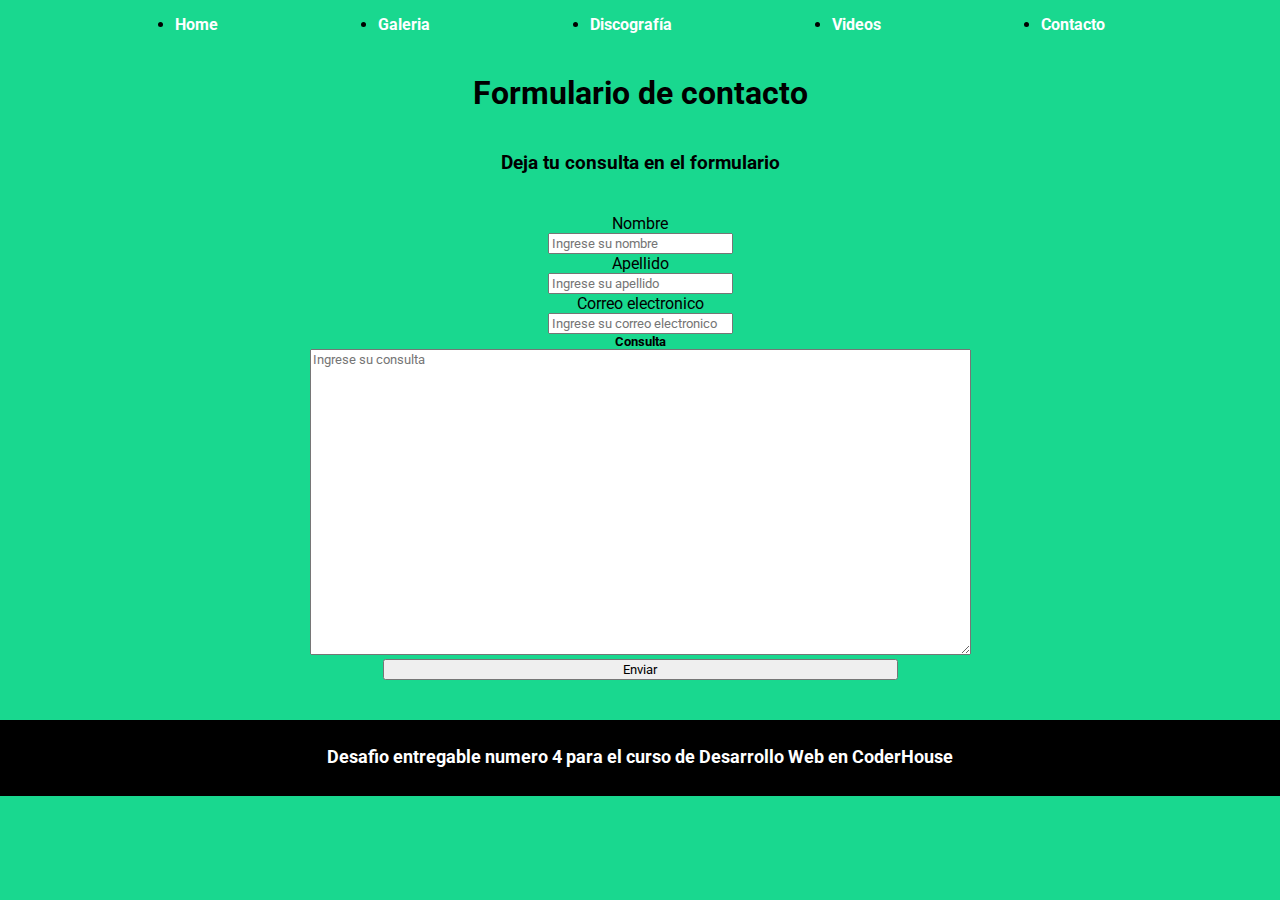
<file: contacto.html>
<!DOCTYPE html>
<html lang="en">
<head>
    <meta charset="UTF-8">
    <meta http-equiv="X-UA-Compatible" content="IE=edge">
    <meta name="viewport" content="width=device-width, initial-scale=1.0">
    <title>Linkin Park</title>
    <link rel="stylesheet" href="stylesheet.css">
    <link rel="preconnect" href="https://fonts.googleapis.com">
<link rel="preconnect" href="https://fonts.gstatic.com" crossorigin>
<link rel="shortcut icon" href="https://i.ibb.co/JvcGs16/favicon-16x16.png" alt="favicon-16x16" type="image/x-icon">
<link href="https://fonts.googleapis.com/css2?family=Roboto:wght@100;300;500&family=Sacramento&display=swap" rel="stylesheet">

</head>
<body>
    <header>
            <nav>
                <ul>
                   <li><a class="colorBlancoEnA" href="index.html">Home</a></li>
                    <li><a class="colorBlancoEnA" href="galeria.html">Galeria</a></li>
                    <li><a class="colorBlancoEnA" href="discografia.html">Discografía</a></li>
                    <li><a class="colorBlancoEnA" href="videos.html">Videos</a></li>
                    <li><a class="colorBlancoEnA" href="contacto.html">Contacto</a></li>
                </ul>
            </nav>

    </header>
</body>

<main>
<h1 id="h1Galeria">Formulario de contacto</h1>
<h3 id="h1Galeria">Deja tu consulta en el formulario</h3>

<div id="h1Galeria">
<form action="">
<label for="Nombre">Nombre</label>
<br>
<input type="text" placeholder="Ingrese su nombre">
<br>
<label for="Apellido">Apellido</label>
<br>
<input type="text" placeholder="Ingrese su apellido">
<br>
<label for="mail de contacto">Correo electronico</label>
<br>
<input type="mail" placeholder="Ingrese su correo electronico">
<br>
<h5>Consulta</h5>
<textarea name="Consulta" placeholder="Ingrese su consulta" id="" cols="80" rows="20"></textarea>
<br>
<input style="width: 515px;" type="submit" value="Enviar">



</form>
</div>

</main>

<footer>
    <h4>Desafio entregable numero 4 para el curso de Desarrollo Web en CoderHouse</h4>
</html>
</file>
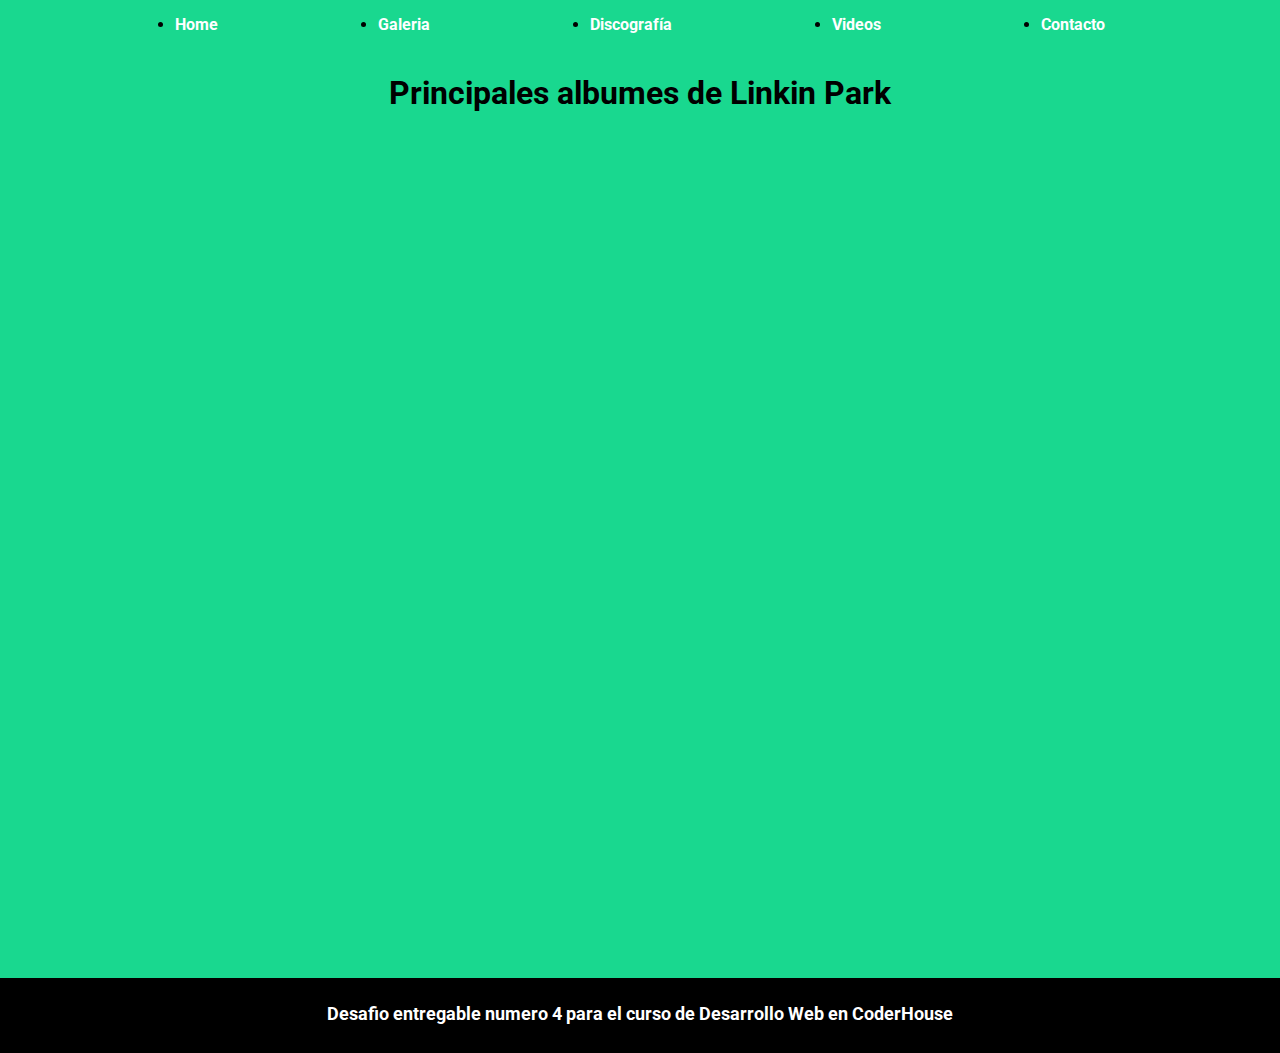
<file: discografia.html>
<!DOCTYPE html>
<html lang="en">
<head>
    <meta charset="UTF-8">
    <meta http-equiv="X-UA-Compatible" content="IE=edge">
    <meta name="viewport" content="width=device-width, initial-scale=1.0">
    <title>Linkin Park</title>
    <link rel="stylesheet" href="stylesheet.css">
    <link rel="preconnect" href="https://fonts.googleapis.com">
<link rel="preconnect" href="https://fonts.gstatic.com" crossorigin>
<link href="https://fonts.googleapis.com/css2?family=Roboto:wght@100;300;500&family=Sacramento&display=swap" rel="stylesheet">
<link rel="shortcut icon" href="https://i.ibb.co/JvcGs16/favicon-16x16.png" alt="favicon-16x16" type="image/x-icon">
</head>
<body>
    <header>
            <nav>
                <ul>
                   <li><a class="colorBlancoEnA" href="index.html">Home</a></li>
                    <li><a class="colorBlancoEnA" href="galeria.html">Galeria</a></li>
                    <li><a class="colorBlancoEnA" href="discografia.html">Discografía</a></li>
                    <li><a class="colorBlancoEnA" href="videos.html">Videos</a></li>
                    <li><a class="colorBlancoEnA" href="contacto.html">Contacto</a></li>
                </ul>
            </nav>

    </header>
    <main>
<h1 id="h1Galeria">Principales albumes de Linkin Park</h1>

<div id="divGaleriaGrid">

<div id="divGaleriaUno">
    <iframe style="border-radius:12px" src="https://open.spotify.com/embed/album/28DUZ0itKISf2sr6hlseMy?utm_source=generator" width="100%" height="300" frameBorder="0" allowfullscreen="" allow="autoplay; clipboard-write; encrypted-media; fullscreen; picture-in-picture"></iframe>
</div>
<br>
<br>
<div id="divGaleriaDos">
    <iframe style="border-radius:12px" src="https://open.spotify.com/embed/playlist/37i9dQZF1DZ06evO47cwRq?utm_source=generator" width="100%" height="300" frameBorder="0" allowfullscreen="" allow="autoplay; clipboard-write; encrypted-media; fullscreen; picture-in-picture"></iframe>

</div>

</div>
</main>
    
    <footer>
        <h4>Desafio entregable numero 4 para el curso de Desarrollo Web en CoderHouse</h4>
    </footer>



</body>
</html>
</file>
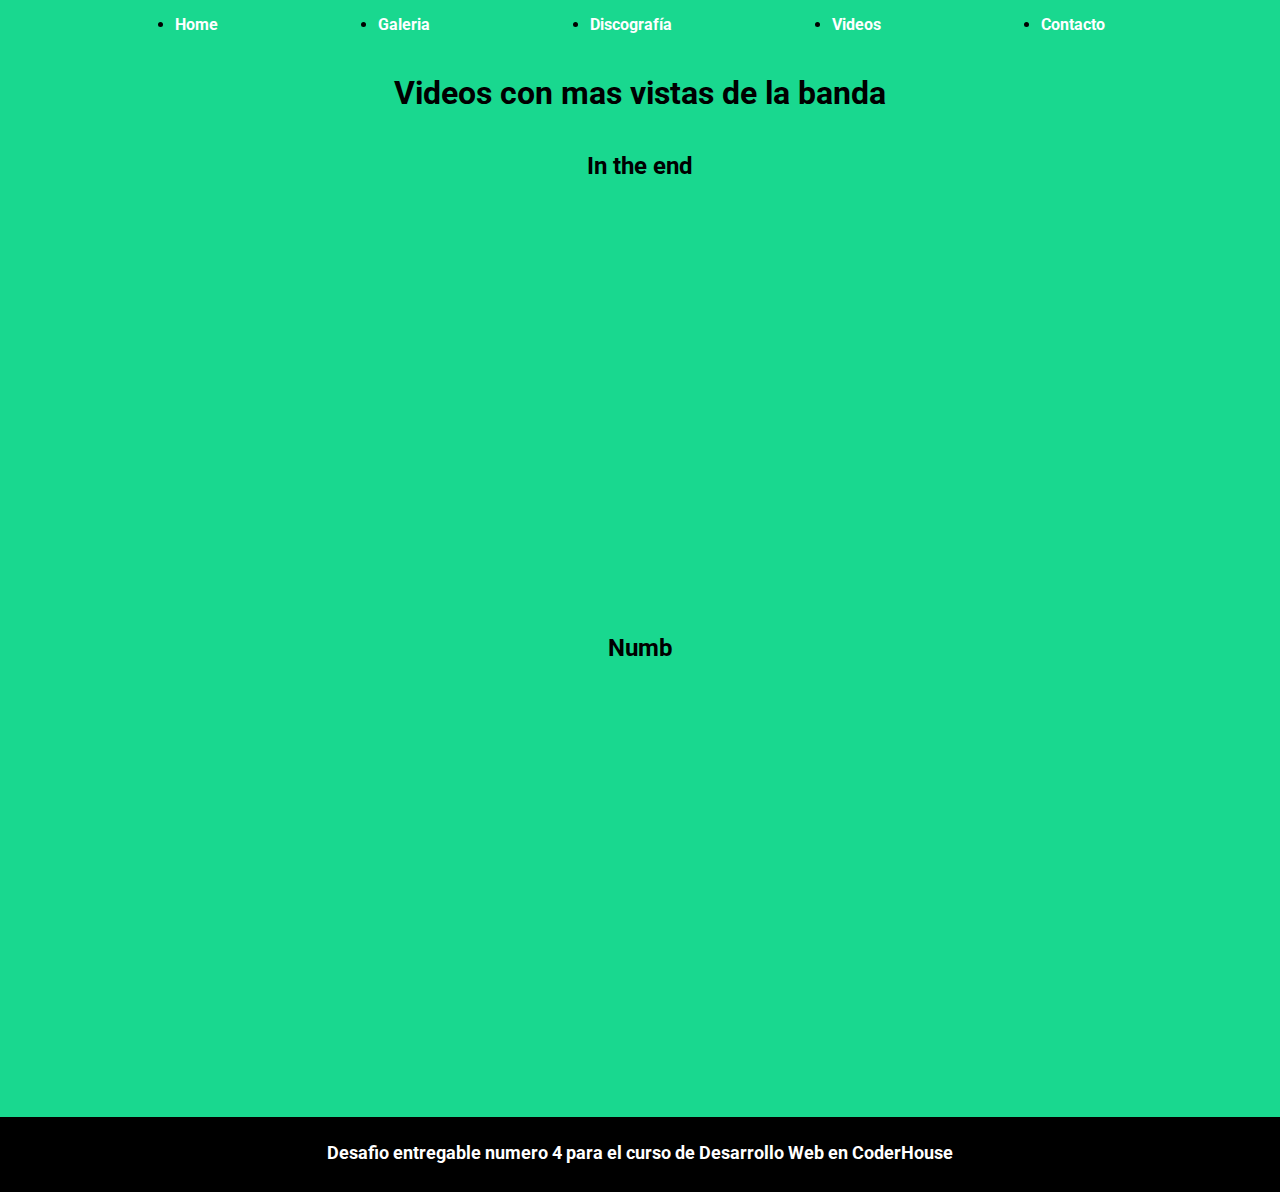
<file: videos.html>
<!DOCTYPE html>
<html lang="en">
<head>
    <meta charset="UTF-8">
    <meta http-equiv="X-UA-Compatible" content="IE=edge">
    <meta name="viewport" content="width=device-width, initial-scale=1.0">
    <title>Linkin Park</title>
    <link rel="stylesheet" href="stylesheet.css">
    <link rel="preconnect" href="https://fonts.googleapis.com">
<link rel="preconnect" href="https://fonts.gstatic.com" crossorigin>
<link href="https://fonts.googleapis.com/css2?family=Roboto:wght@100;300;500&family=Sacramento&display=swap" rel="stylesheet">
<link rel="shortcut icon" href="https://i.ibb.co/JvcGs16/favicon-16x16.png" alt="favicon-16x16" type="image/x-icon">
</head>
<body>
    <header>
            <nav>
                <ul>
                   <li><a class="colorBlancoEnA" href="index.html">Home</a></li>
                    <li><a class="colorBlancoEnA" href="galeria.html">Galeria</a></li>
                    <li><a class="colorBlancoEnA" href="discografia.html">Discografía</a></li>
                    <li><a class="colorBlancoEnA" href="videos.html">Videos</a></li>
                    <li><a class="colorBlancoEnA" href="contacto.html">Contacto</a></li>
                </ul>
            </nav>

    </header>
    <main>
<h1 id="h1Galeria">Videos con mas vistas de la banda</h1>
<h2 id="h1Galeria"> In the end</h2>
<div id="Youtube">
<iframe width="692" height="389" src="https://www.youtube.com/embed/_IwETkvXbt0" title="YouTube video player" frameborder="0" allow="accelerometer; autoplay; clipboard-write; encrypted-media; gyroscope; picture-in-picture" allowfullscreen></iframe>
</div>
<h2 id="h1Galeria">Numb</h2>
<div id="Youtube">
    <iframe width="692" height="389" src="https://www.youtube.com/embed/kXYiU_JCYtU" title="YouTube video player" frameborder="0" allow="accelerometer; autoplay; clipboard-write; encrypted-media; gyroscope; picture-in-picture" allowfullscreen></iframe>
</div>
</main>

    
    <footer>
        <h4>Desafio entregable numero 4 para el curso de Desarrollo Web en CoderHouse</h4>
    </footer>



</body>
</html>
</file>
<file: stylesheet.css>
*{margin: 0;
    font-family: -apple-system, BlinkMacSystemFont, 'Segoe UI', Roboto, Oxygen, Ubuntu, Cantarell, 'Open Sans', 'Helvetica Neue', sans-serif;
}
/*/nav{
    background-color: black;
}
///*//
.colorDeFondo { background-color: navy !important; }
html body {
    background-color: rgb(25, 216, 143);

}
ul{
    display: flex;
    text-decoration: none;
    font-size: medium;
    padding: 15px;
    flex-wrap: wrap;
    flex-direction: row;
    justify-content: space-evenly;
    font-weight: 700;
}
#divPadreGrid{
display: grid;
grid-template-columns: 40% 40% 20%;
height: 900px;
grid-template-rows: 300px 300px 300px;
grid-template-areas: "A1 A1 A3"
                     "A1 A1 A3"   
                     "A1 A1 A3";

}
#gridDiv1{
    grid-area: A1; 
    font-size: large;
    font-weight: 400;
    margin-left: 20px;
    margin-top: 40px;
    overflow-y:scroll;  
    }
#divImagen{
    grid-area: A3;
}
#divGaleriaGrid{
    display: grid;
    grid-template-columns: 50% 50%;
    height: 800px;
    grid-template-rows: 400px 400px;
    grid-template-areas: "G1 G1"
                         "G2 G2";
}
#divGaleriaUno{
    grid-area: G1;
    margin-left: 10%;
    margin-right: 10%;
    margin-top: 2%;   
}
#divGaleriaDos{
    grid-area: G2;
    margin-left: 10%;
    margin-right: 10%;
    margin-top: 1%;
}

.divH1{
    display: flex;
    justify-content: center;
    margin-top: 30px;
    margin-bottom: 20px;
}
.divSpan{
    display: flex;
    margin-left: 10%;
    margin-right: 10%;
    width: 80%;
    height: 80%;
    flex-wrap: wrap;
    justify-content: center;
    font-weight: 350;
    margin-bottom: 2%;    
}
.img{
    display: block;
    margin: auto;
}
.colorBlancoEnA{
    color: white;
    text-decoration: none;
}
body{
    background-color: rgb(85, 212, 142);   
}
main{
    width: 100%;
    height:fit-content
}
footer{
    background-color: black;
    height: 50px;
    color: white;
    text-align: center;
    font-size: large;
    margin-top: 2%;
    padding-top: 2%;
    position: relative;
}
.divGaleria{
    display: flex;
    flex-direction: row;
    width: 70%;
    height: 70%;
    justify-content: center;
    margin-left: 15%;
    margin-top: 1%;
    margin-bottom: 1%;   
}
img{
    width: 100%;
    height: 100%;
}
#h1Galeria{
    text-align: center;
    margin-bottom: 40px;
    margin-top: 25px;
}
#Youtube{
    display: flex;
    justify-content: center;
}

@media only screen and (max-width: 600px){
    ul{
        flex-direction: column;
        text-decoration: none;
        font-size: small;
        align-items: center;

    }
    nav{
        background-color: black;
        height: 110px;
    }
    #gridDiv1{
        overflow-y:auto;
        font-size: small;
    }
    footer{
        background-color: black;
        height: 50px;
        color: white;
        text-align: center;
        font-size: small;
        margin-top: 2%;
        padding-top: 2%;
        position: relative;
       
    }
    
   
}
#gradienteIndex{

    background-image: linear-gradient(rgb(22, 231, 231), rgb(64, 126, 64));
}
</file>
